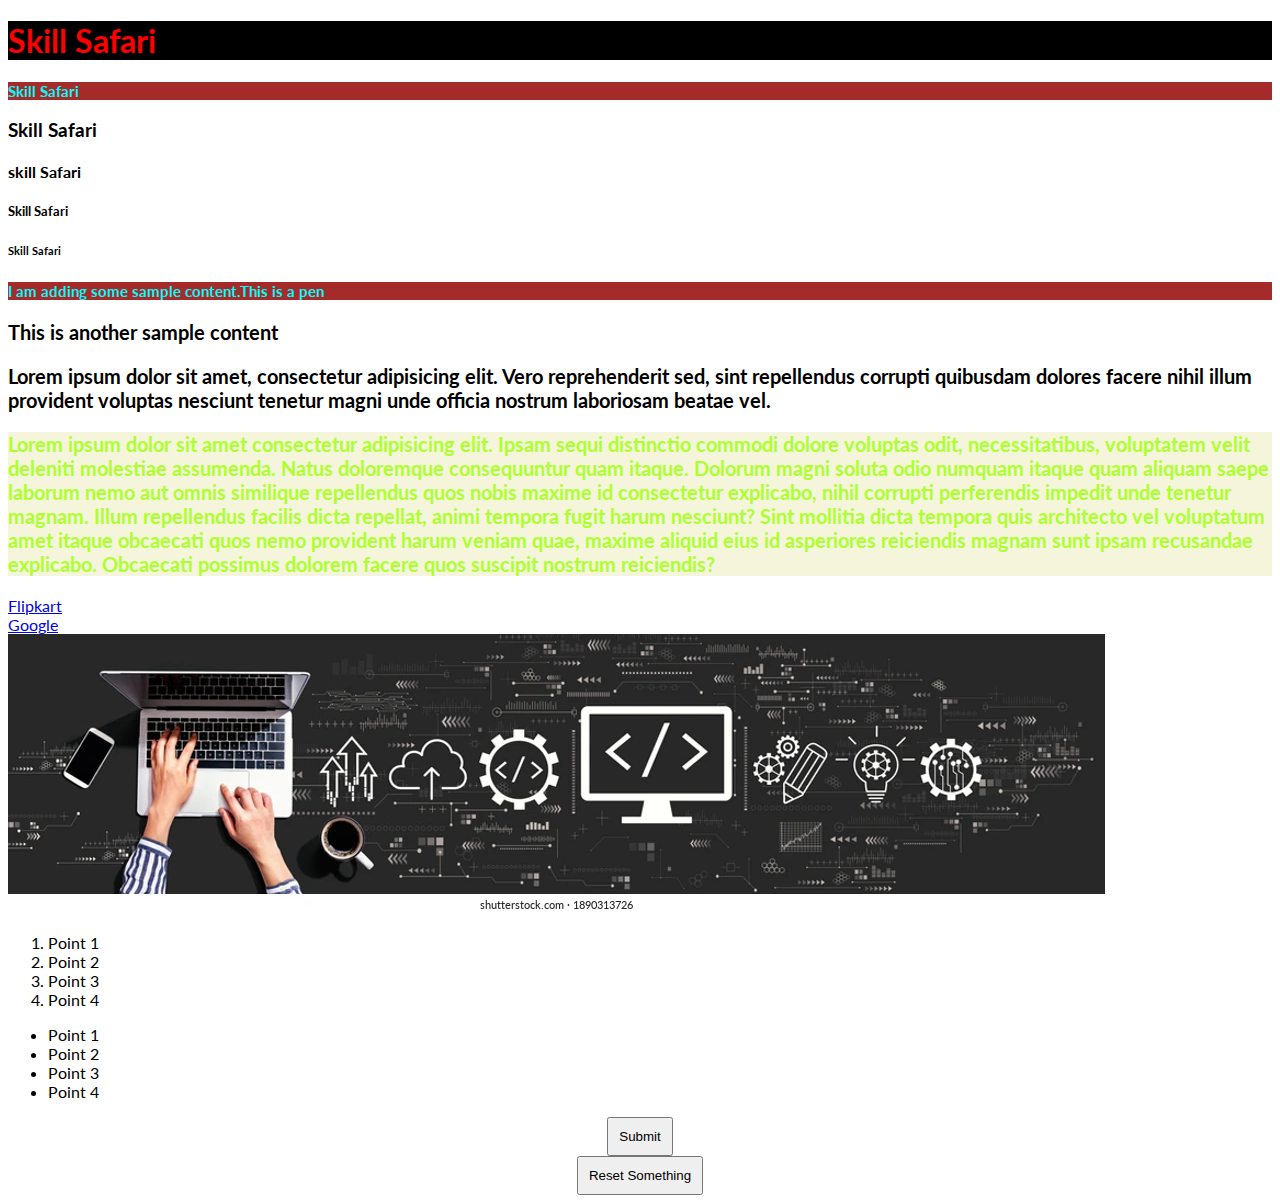
<file: index.html>
<!DOCTYPE html>
<html>
    <head>
        <link rel="preconnect" href="https://fonts.googleapis.com">
        <link rel="preconnect" href="https://fonts.gstatic.com" crossorigin>
        <link href="https://fonts.googleapis.com/css2?family=Lato:ital,wght@0,300;0,400;1,300;1,400&display=swap" rel="stylesheet">
        <link rel="stylesheet" type="text/css"href="style.css">
        <title>HTML and CSS  Session 2</title>
    </head>
    <body>
          <!-- Heading -->
          <h1>Skill Safari</h1>
          <h2 class="abc">Skill Safari</h2>
          <h3>Skill Safari</h3>
          <h4>skill Safari</h4>
          <h5>Skill Safari</h5>
          <h6>Skill Safari</h6>

          <!-- Para -->
          <!--To add dummy content-type lorem(any number) then press TAB-->
          <p class="abc">I am adding some sample content.This is a pen</p>
          <p>This is another sample content</p>
          <p>Lorem ipsum dolor sit amet, consectetur adipisicing elit. Vero reprehenderit sed, sint repellendus corrupti quibusdam dolores facere nihil illum provident voluptas nesciunt tenetur magni unde officia nostrum laboriosam beatae vel.</p>
          <p id="xyz">Lorem ipsum dolor sit amet consectetur adipisicing elit. Ipsam sequi distinctio commodi dolore voluptas odit, necessitatibus, voluptatem velit deleniti molestiae assumenda. Natus doloremque consequuntur quam itaque. Dolorum magni soluta odio numquam itaque quam aliquam saepe laborum nemo aut omnis similique repellendus quos nobis maxime id consectetur explicabo, nihil corrupti perferendis impedit unde tenetur magnam. Illum repellendus facilis dicta repellat, animi tempora fugit harum nesciunt? Sint mollitia dicta tempora quis architecto vel voluptatum amet itaque obcaecati quos nemo provident harum veniam quae, maxime aliquid eius id asperiores reiciendis magnam sunt ipsam recusandae explicabo. Obcaecati possimus dolorem facere quos suscipit nostrum reiciendis?</p>
         
          <!-- Anchor -->
          <a class="sjn" href="https://www.flipkart.com/">Flipkart</a>
          <a class="sjn" href="https://en.wikipedia.org/wiki/Swimming_(sport)">Google</a>

          <!-- Images -->
          <img src="web-development-concept-person-using-260nw-1890313726.webp">

          <!-- Types of lists -->
          <!-- Ordered list -->
          <ol>
             <li>Point 1</li>
             <li>Point 2</li>
             <li>Point 3</li>
             <li>Point 4</li>
          </ol>

          <!--Unordered list-->
          <ul>
            <li>Point 1</li>
            <li>Point 2</li>
            <li>Point 3</li>
            <li>Point 4</li>
          </ul>

          <!-- Buttons -->
          <button type="submit">Submit</button>
          <button type="Reset">Reset Something</button>

          
        </body>
</html>
</file>
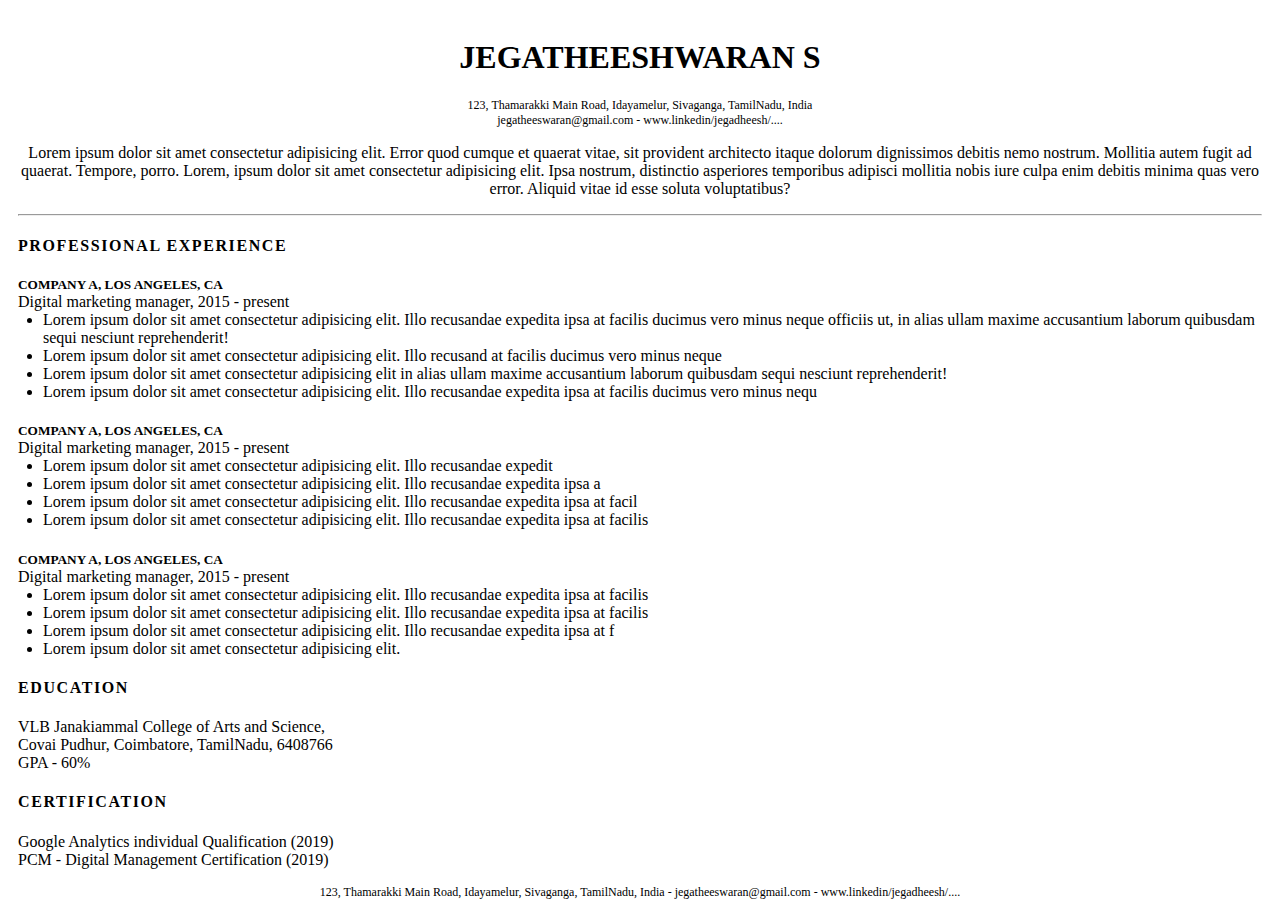
<file: resume.html>
<!DOCTYPE html>
<html lang="en">

<head>
    <meta charset="UTF-8">
    <meta name="viewport" content="width=device-width, initial-scale=1.0">
    <link rel="stylesheet" type="text/css" href="resume.css">
    <title>Resume - Session 2</title>
</head>


<!-- heading -->
<div class="head-container">
    <h1>JEGATHEESHWARAN S</h1>
</div>

<!-- address -->
<div class="address-container">
    <p class="m-0">123, Thamarakki Main Road, Idayamelur, Sivaganga, TamilNadu, India</p>
    <p class="m-0">jegatheeswaran@gmail.com - www.linkedin/jegadheesh/....</p>
</div>

<!-- summary -->
<div class="summary-container">
    <p class="summary-content">
        Lorem ipsum dolor sit amet consectetur adipisicing elit. Error quod cumque et quaerat vitae, sit provident
        architecto itaque dolorum dignissimos debitis nemo nostrum. Mollitia autem fugit ad quaerat. Tempore, porro.
        Lorem, ipsum dolor sit amet consectetur adipisicing elit. Ipsa nostrum, distinctio asperiores temporibus
        adipisci mollitia nobis iure culpa enim debitis minima quas vero error. Aliquid vitae id esse soluta
        voluptatibus?

    </p>
</div>

<hr>

<div class="experience-container">
    <h4 class="exp-head">PROFESSIONAL EXPERIENCE</h4>

    <div>
        <h5 class="exp-title">COMPANY A, LOS ANGELES, CA</h5>
        <!-- unordered list -->
        <p class="m-0">Digital marketing manager, 2015 - present</p>
        <div class="li-content">
            <li>Lorem ipsum dolor sit amet consectetur adipisicing elit. Illo recusandae expedita ipsa at facilis
                ducimus vero minus neque officiis ut, in alias ullam maxime accusantium laborum quibusdam sequi nesciunt
                reprehenderit!</li>
            <li>Lorem ipsum dolor sit amet consectetur adipisicing elit. Illo recusand at facilis
                ducimus vero minus neque </li>
            <li>Lorem ipsum dolor sit amet consectetur adipisicing elit in alias ullam maxime accusantium laborum quibusdam sequi nesciunt
                reprehenderit!</li>
            <li>Lorem ipsum dolor sit amet consectetur adipisicing elit. Illo recusandae expedita ipsa at facilis
                ducimus vero minus nequ</li>
        </div>

    </div>

    <div>
        <h5 class="exp-title">COMPANY A, LOS ANGELES, CA</h5>
        <!-- unordered list -->
        <p class="m-0">Digital marketing manager, 2015 - present</p>
        <div class="li-content">
            <li>Lorem ipsum dolor sit amet consectetur adipisicing elit. Illo recusandae expedit</li>
            <li>Lorem ipsum dolor sit amet consectetur adipisicing elit. Illo recusandae expedita ipsa a</li>
            <li>Lorem ipsum dolor sit amet consectetur adipisicing elit. Illo recusandae expedita ipsa at facil</li>
            <li>Lorem ipsum dolor sit amet consectetur adipisicing elit. Illo recusandae expedita ipsa at facilis
            </li>
        </div>

    </div>

    <div>
        <h5 class="exp-title">COMPANY A, LOS ANGELES, CA</h5>
        <!-- unordered list -->
        <p class="m-0">Digital marketing manager, 2015 - present</p>
        <div class="li-content">
            <li>Lorem ipsum dolor sit amet consectetur adipisicing elit. Illo recusandae expedita ipsa at facilis</li>
            <li>Lorem ipsum dolor sit amet consectetur adipisicing elit. Illo recusandae expedita ipsa at facilis</li>
            <li>Lorem ipsum dolor sit amet consectetur adipisicing elit. Illo recusandae expedita ipsa at f</li>
            <li>Lorem ipsum dolor sit amet consectetur adipisicing elit.</li>
        </div>

    </div>
</div>
<div class="experience-container">
    <h4 class="exp-head">EDUCATION</h4>
    <P>VLB Janakiammal College of Arts and Science, <br> Covai Pudhur, Coimbatore, TamilNadu, 6408766 <br> GPA - 60%</P>
</div>

<div class="experience-container">
    <h4 class="exp-head">CERTIFICATION</h4>
    <P>Google Analytics individual Qualification (2019) <br> PCM - Digital Management Certification (2019)</P>
</div>

<!-- address -->
<div class="address-container">
    <p class="m-0">123, Thamarakki Main Road, Idayamelur, Sivaganga, TamilNadu, India - jegatheeswaran@gmail.com -
        www.linkedin/jegadheesh/....</p>
</div>

</body>

</html>
</file>
<file: style.css>
body{
    font-family: 'Lato', sans-serif;
    background-color:antiquewhite b;
}

h1{
    color: red;
    background-color: black;
}
 p{
   font-size: 20px;
   font-weight: 700;
 }

 img{
    height: auto;
    width: auto;
 }

 /*To call the class,you will start with"."*/
 .abc{
    font-size: 15px;
    color: aqua ;
    background-color: brown;
 }

 /*To call an ID,you will use"#"*/
 #xyz{
  color:greenyellow;
  background-color: beige;
 }

 .sjn{
  display: block;
 }

 button{
  display: block;
  padding: 10px;
  margin: auto;
 }
</file>
<file: resume.css>
body {
    padding: 10px
}

.head-container {
    text-align: center;
}

.address-container {
    text-align: center;
    font-size: 12px;

}

.m-0 {
    margin: 0;
}

.summary-content {
    text-align: center;
}

.exp-head {
    letter-spacing: 0.1rem;
}

.exp-title {
    margin-bottom: 0;
}

.li-content {
    margin-left: 25px;
}
</file>
